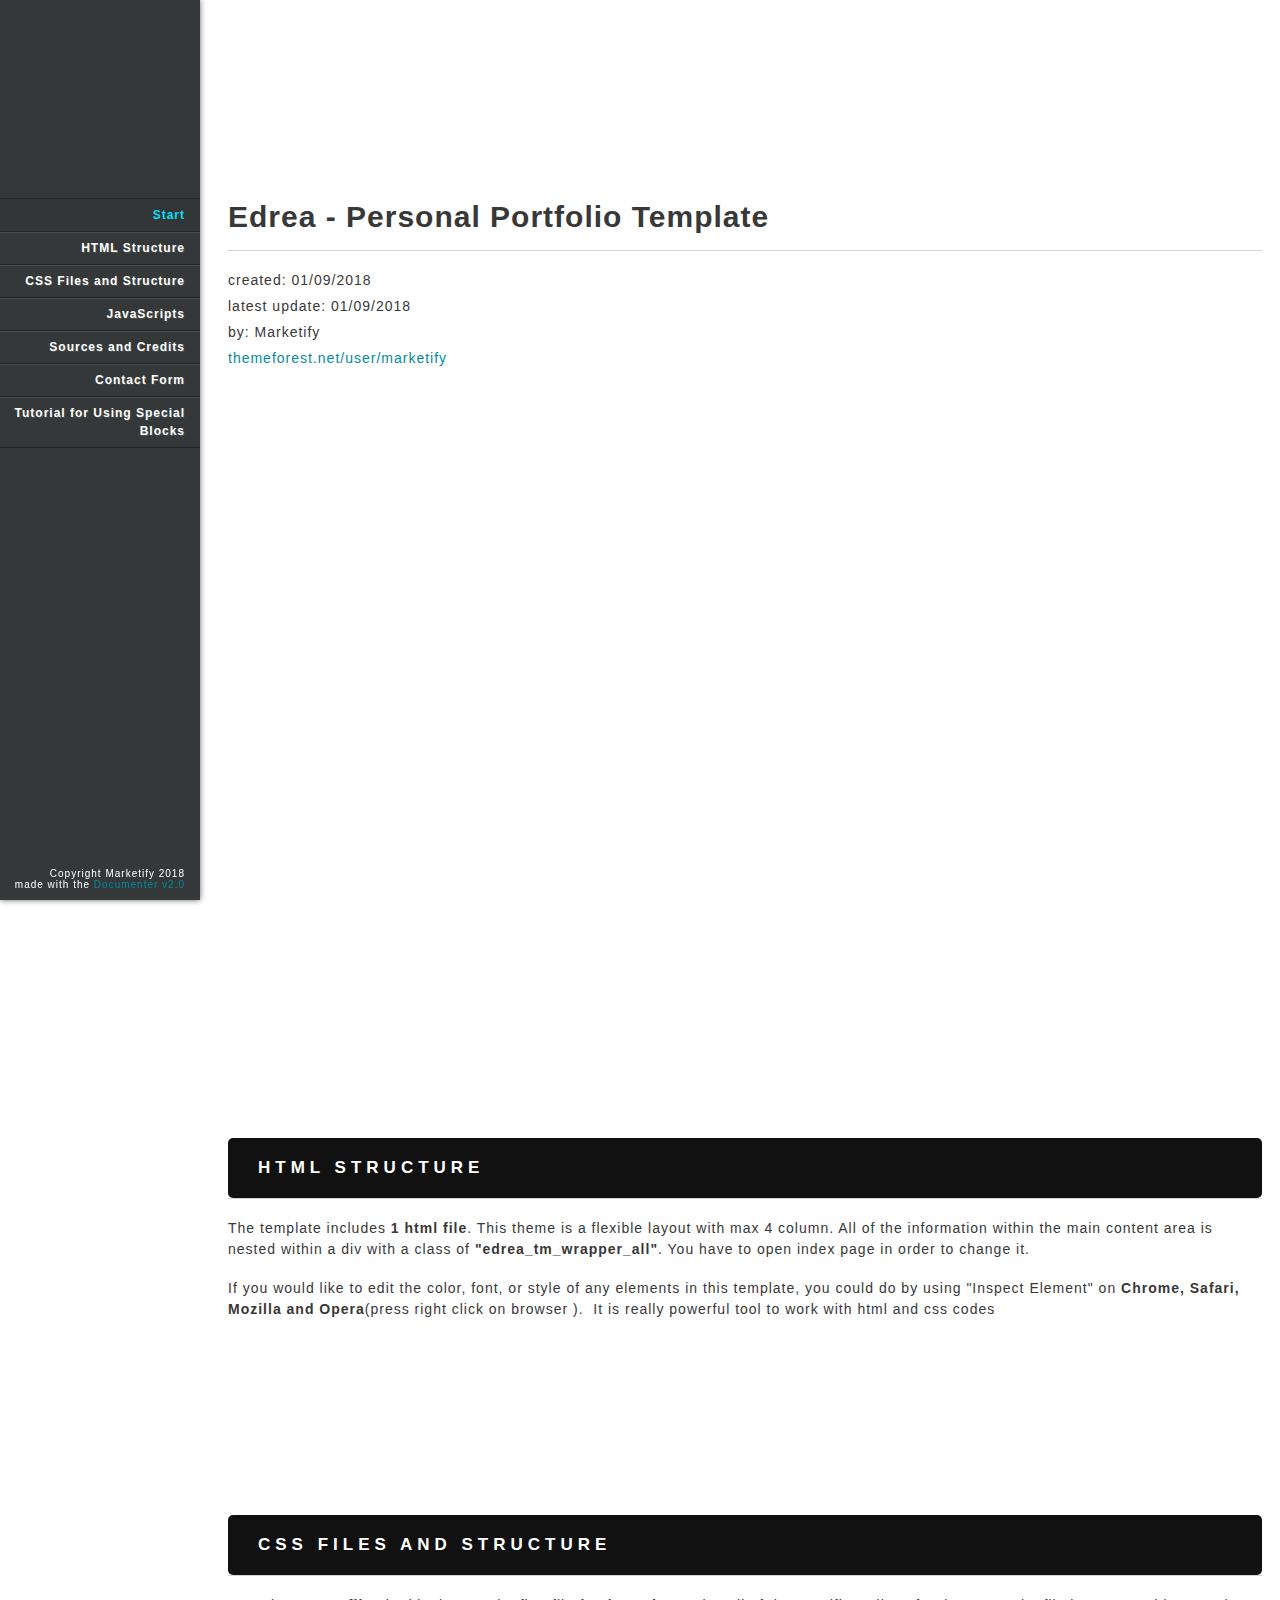
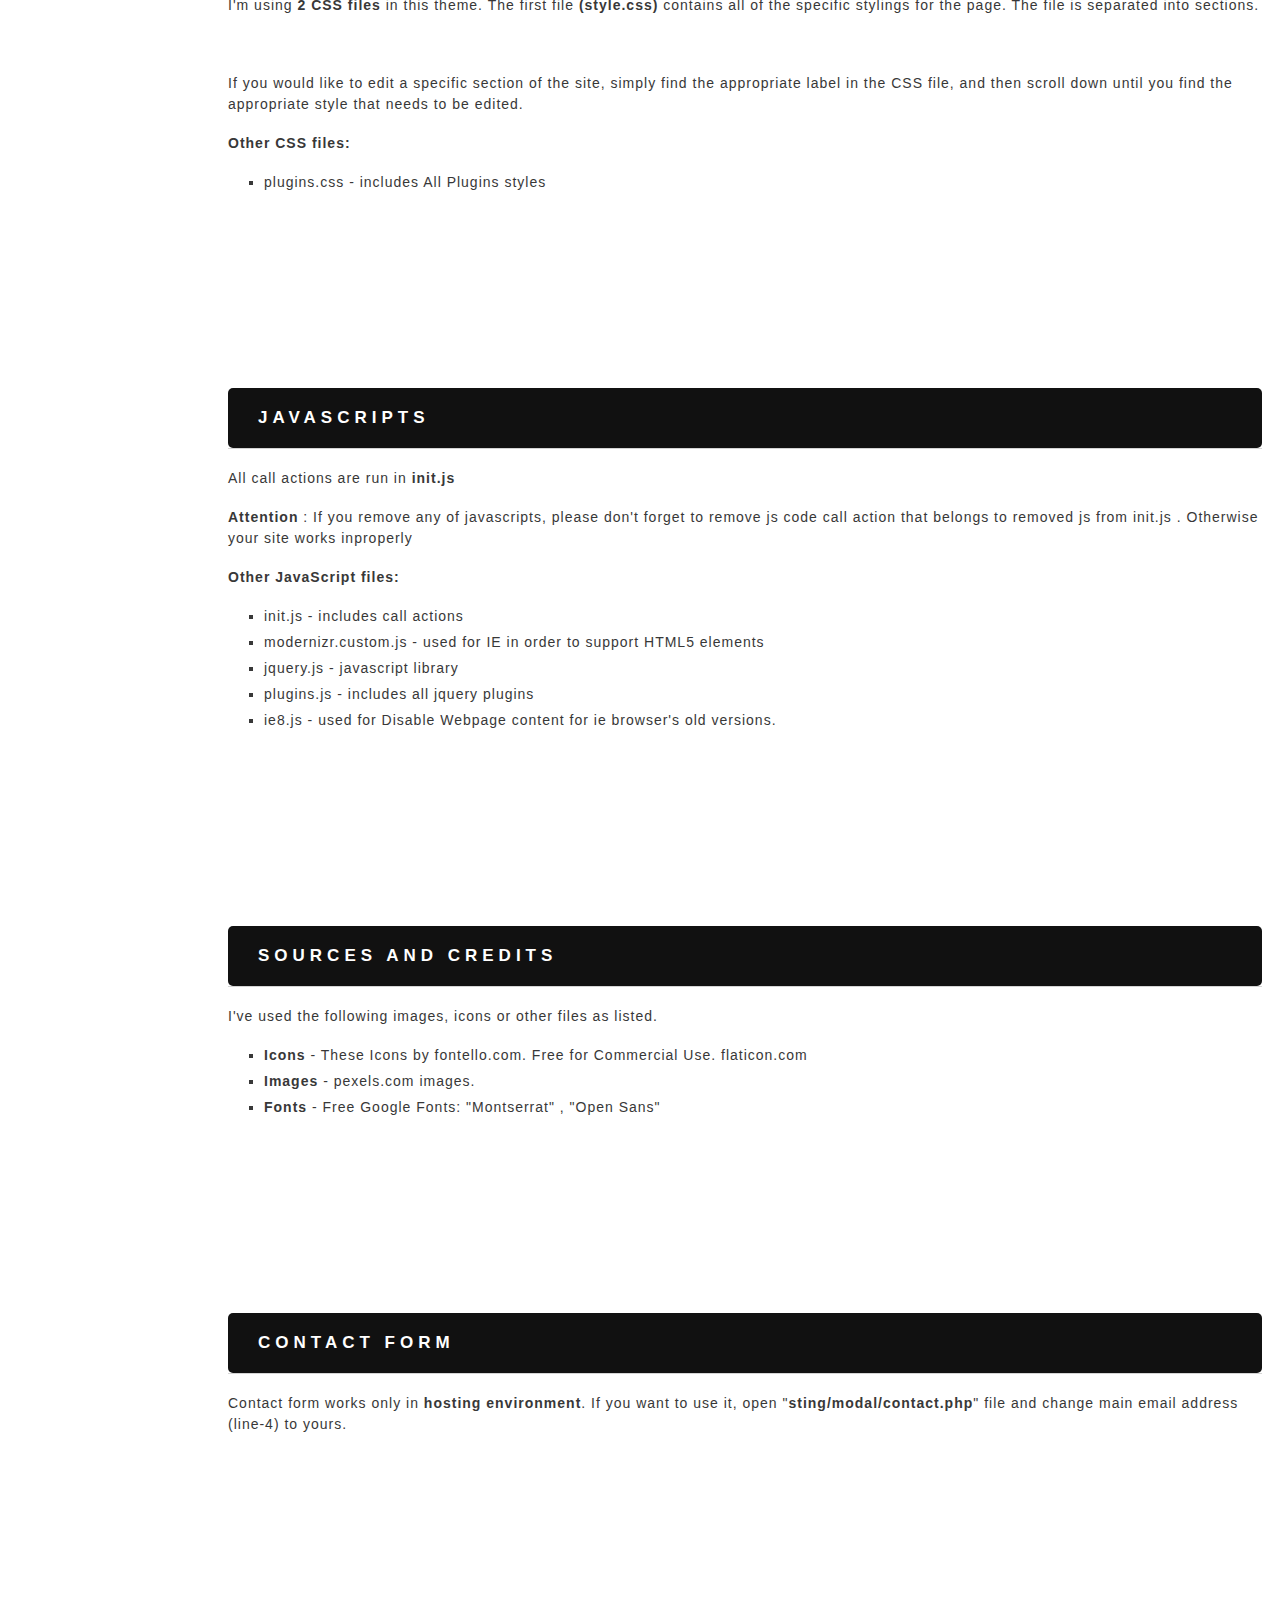
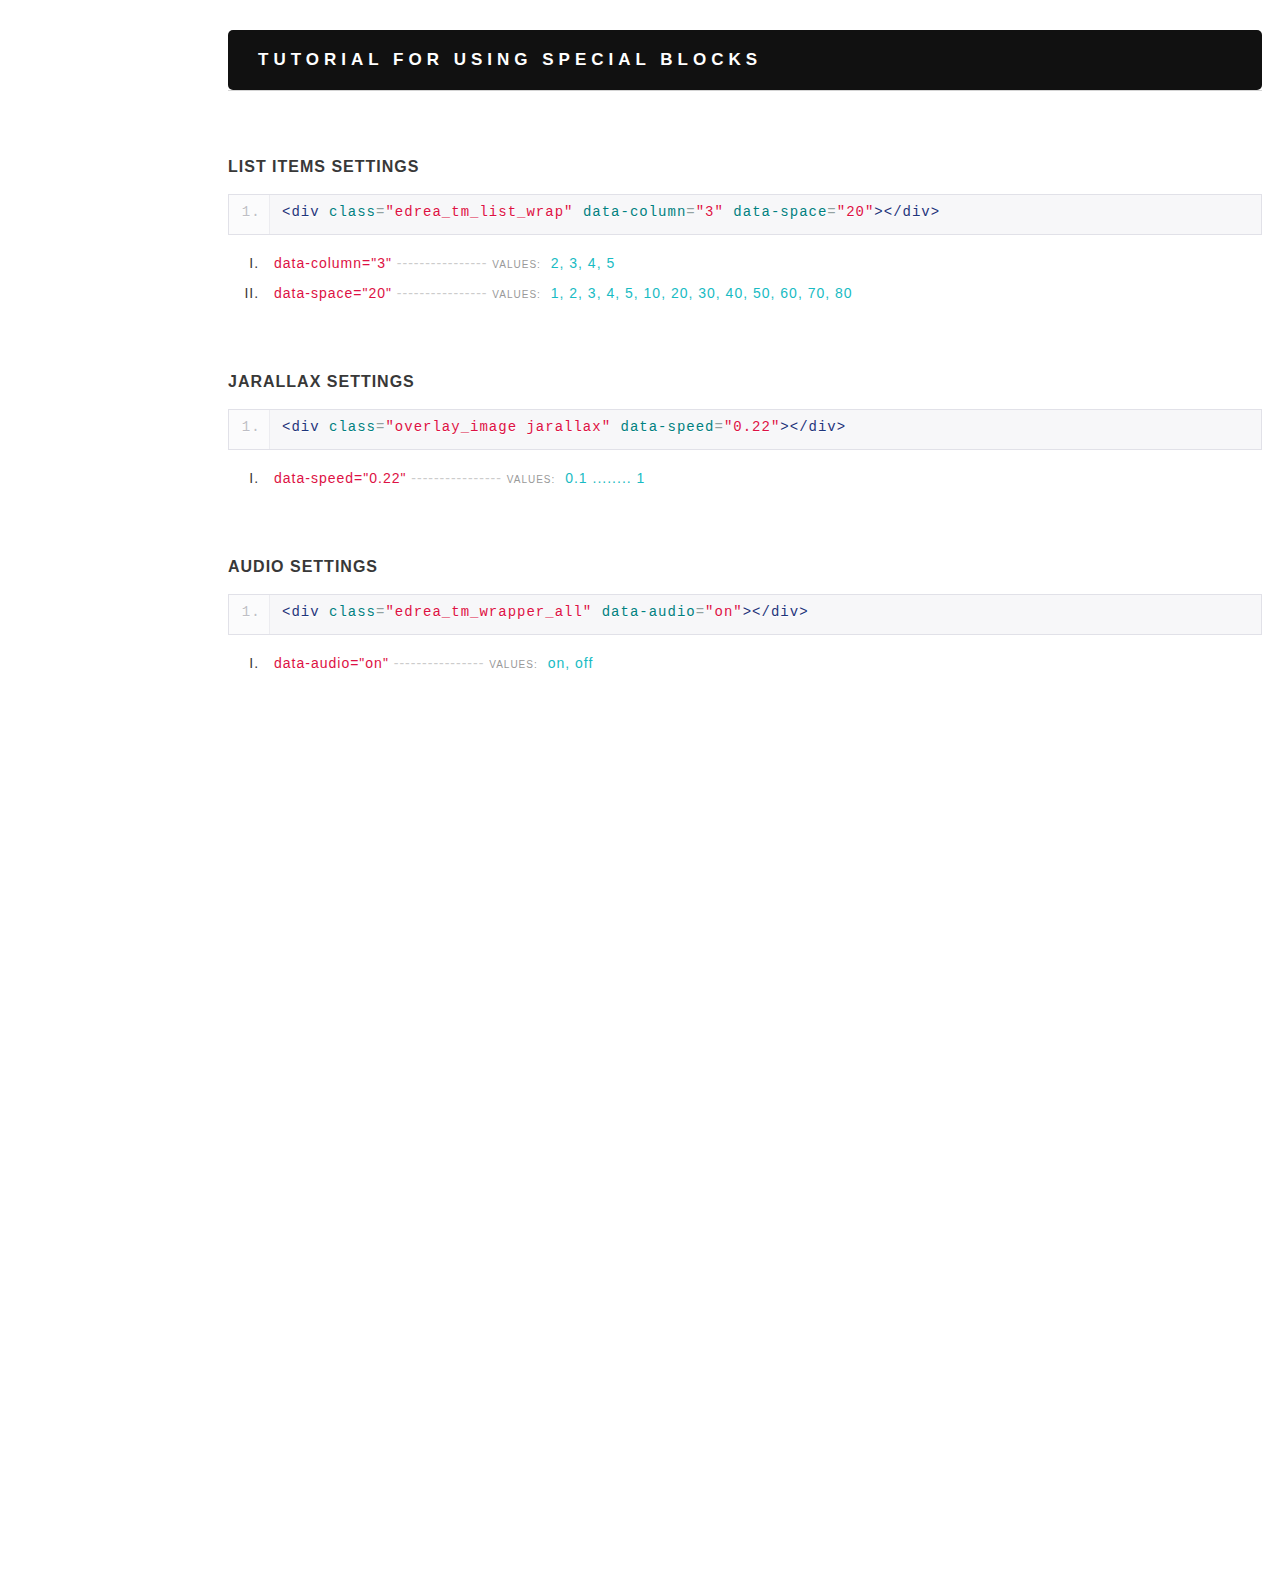
<file: documentation/index.html>
<!doctype html>  
<!--[if IE 6 ]><html lang="en-us" class="ie6"> <![endif]-->
<!--[if IE 7 ]><html lang="en-us" class="ie7"> <![endif]-->
<!--[if IE 8 ]><html lang="en-us" class="ie8"> <![endif]-->
<!--[if (gt IE 7)|!(IE)]><!-->
<html lang="en-us"><!--<![endif]-->
<head>
	<meta charset="utf-8">
	
	<title>Edrea - Documentation</title>
	
	<meta name="description" content="Thank you for purchasing my template. If you have any questions that are beyond the scope of this help file, please feel free to contact with me via my profile page contact form on themeforest.net. Thanks so much!">
	<meta name="author" content="Marketify">
	<meta name="copyright" content="Marketify">
	<meta name="generator" content="Documenter v2.0 http://rxa.li/documenter">
	<meta name="date" content="2018-01-07T00:00:00+01:00">
	
	<link href="assets/js/google-code-prettify/prettify.css" rel="stylesheet">
	<link rel="stylesheet" href="assets/css/documenter_style.css" media="all">
	
	
	
	<script src="assets/js/jquery.js"></script>
	
	<script src="assets/js/jquery.scrollTo.js"></script>
	<script src="assets/js/jquery.easing.js"></script>
	
	<script>document.createElement('section');var duration='500',easing='swing';</script>
	<script src="assets/js/script.js"></script>
    <script src="assets/js/google-code-prettify/prettify.js"></script>
	
	<style>
		html{background-color:#fff;color:#383838;}
		::-moz-selection{background:#333636;color:#00DFFC;}
		::selection{background:#333636;color:#00DFFC;}
		#documenter_sidebar #documenter_logo{background-image:url();}
		a{color:#008C9E;}
		.btn {
			border-radius:3px;
		}
		
		.btn-primary {
			  background-image: -moz-linear-gradient(top, #008C9E, #006673);
			  background-image: -ms-linear-gradient(top, #008C9E, #006673);
			  background-image: -webkit-gradient(linear, 0 0, 0 008C9E%, from(#343838), to(#006673));
			  background-image: -webkit-linear-gradient(top, #008C9E, #006673);
			  background-image: -o-linear-gradient(top, #008C9E, #006673);
			  background-image: linear-gradient(top, #008C9E, #006673);
			  filter: progid:DXImageTransform.Microsoft.gradient(startColorstr='#008C9E', endColorstr='#006673', GradientType=0);
			  border-color: #006673 #006673 #bfbfbf;
			  color:#FFFFFF;
		}
		.btn-primary:hover,
		.btn-primary:active,
		.btn-primary.active,
		.btn-primary.disabled,
		.btn-primary[disabled] {
		  border-color: #008C9E #008C9E #bfbfbf;
		  background-color: #006673;
		}
		hr{border-top:1px solid #D4D4D4;border-bottom:1px solid #FFFFFF;}
		#documenter_sidebar, #documenter_sidebar ul a{background-color:#343838;color:#FFFFFF;}
		#documenter_sidebar ul a{-webkit-text-shadow:1px 1px 0px #494F4F;-moz-text-shadow:1px 1px 0px #494F4F;text-shadow:1px 1px 0px #494F4F;}
		#documenter_sidebar ul{border-top:1px solid #212424;}
		#documenter_sidebar ul a{border-top:1px solid #494F4F;border-bottom:1px solid #212424;color:#FFFFFF;}
		#documenter_sidebar ul a:hover{background:#333636;color:#00DFFC;border-top:1px solid #333636;}
		#documenter_sidebar ul a.current{background:#333636;color:#00DFFC;border-top:1px solid #333636;}
		#documenter_copyright{display:block !important;visibility:visible !important;}
		
		
	</style>
	
</head>
<body class="documenter-project-">
	<div id="documenter_sidebar">
		<a href="#documenter_cover" id="documenter_logo"></a>
		<ul id="documenter_nav">
			<li><a class="current" href="#documenter_cover">Start</a></li>
				
			<li><a href="#html_structure" title="HTML Structure ">HTML Structure </a></li>
			<li><a href="#css_files_and_structure" title="CSS Files and Structure ">CSS Files and Structure </a></li>
			<li><a href="#javascripts" title="JavaScripts">JavaScripts</a></li>
			<li><a href="#sources_and_credits" title="Sources and Credits">Sources and Credits</a></li>
			<li><a href="#contact_form_reservation_form" title="Contact Form">Contact Form</a></li>
			
			<li><a href="#tutorial" title="Tutorial">Tutorial for Using Special Blocks</a></li>

		</ul>
		<div id="documenter_copyright">Copyright Marketify 2018<br>
		made with the <a href="http://rxa.li/documenter">Documenter v2.0</a> 
		</div>
	</div>
	<div id="documenter_content">
	<section id="documenter_cover">
	<h1>Edrea - Personal Portfolio Template</h1>
	
	<div id="documenter_buttons">
		
	</div>
	<hr>
	<ul>
	<li>created: 01/09/2018</li>
	<li>latest update: 01/09/2018</li>
	<li>by: Marketify</li>
	<li><a href="http://themeforest.net/user/marketify">themeforest.net/user/marketify</a></li>
	
	</ul>
	<p></p>
	</section>
	
	<section id="html_structure">
	<div class="page-header"><h3>HTML Structure </h3><hr class="notop"></div>
<div class="desc" style="display: block;">
	<p>
		The template includes <strong>1 html file</strong>. This theme is a flexible layout with max 4 column. All of the information within the main content area is nested within a div with a class of <strong>&quot;edrea_tm_wrapper_all&quot;</strong>. You have to open index page in order to change it.</p>
	<p>
		If you would like to edit the <em>color</em>, <em>font</em>, or <em>style</em> of any elements in this template, you could do by using <em>&quot;Inspect Element&quot;</em> on <strong>Chrome, Safari, </strong><strong>Mozilla</strong><strong> and Opera</strong>(press right click on browser ).&nbsp; It is really powerful tool to work with html and css codes</p>
</div>
<p>&nbsp;
	</p>
</section>
<section id="css_files_and_structure">
	<div class="page-header"><h3>CSS Files and Structure </h3><hr class="notop"></div>
<div class="desc" style="display: block;">
	<p>
		I&#39;m using <strong>2 CSS files</strong> in this theme. The first file <strong>(style.css)</strong> contains all of the specific stylings for the page. The file is separated into sections.</p>
	<p>&nbsp;
		</p>
	<p>
		If you would like to <em>edit</em> a specific section of the site, simply find the appropriate label in the CSS file, and then scroll down until you find the appropriate style that needs to be edited.</p>
	<p>
		<strong>Other CSS files:</strong></p>
	<ul>
		<li>plugins.css - includes <em>All Plugins</em> styles</li>
	</ul>
</div>
<p>&nbsp;
	</p>
</section>
<section id="javascripts">
	<div class="page-header"><h3>JavaScripts</h3><hr class="notop"></div>
<div class="desc" style="display: block;">
	<p>
		All call actions are run in <strong>init.js</strong></p>
	<p>
		<strong>Attention</strong> : If you remove any of javascripts, please don&#39;t forget to remove <em>js code call action</em> that belongs to removed js from <em>init.js</em> . Otherwise your site works inproperly</p>
	<p>
		<strong>Other JavaScript files:</strong></p>
	<ul>
		<li><em>init.js</em> - includes <em>call actions</em></li>
		<li><em>modernizr.custom.js</em> - used for IE in order to support HTML5 elements</li>
		<li><em>jquery.js - javascript library</em></li>
        <li><em>plugins.js</em> - includes all jquery plugins</li>
		<li><em>ie8.js</em> - used for Disable Webpage content for ie browser's old versions.</li>
	</ul>
</div>
<p>&nbsp;
	</p>
</section>

<section id="sources_and_credits">
	<div class="page-header"><h3>Sources and Credits</h3><hr class="notop"></div>
<div class="desc" style="display: block;">
	<p>
		I&#39;ve used the following images, icons or other files as listed.</p>
	<ul>
		<li>
			<strong>Icons</strong> - These Icons by fontello.com. Free for Commercial Use. flaticon.com</li>
		<li>
			<strong>Images</strong> - pexels.com images.</li>
		<li>
			<strong>Fonts</strong> - Free Google Fonts: &quot;Montserrat&quot; , &quot;Open Sans&quot;</li>
	</ul>
</div>
<p>&nbsp;
	</p>
</section>
<section id="contact_form_reservation_form">
	<div class="page-header"><h3>Contact Form</h3><hr class="notop"></div>
<p>
	Contact form works only in <strong>hosting environment</strong>. If you want to use it, open &quot;<strong>sting/modal/contact.php</strong>&quot; file and change main email address (line-4) to yours.</p>
<p>&nbsp;
	</p>
</section>
		
		
		
		<section id="tutorial">
			<div class="page-header"><h3>Tutorial for Using Special Blocks</h3><hr class="notop"></div>

			
			
			
	
            
         
            
            
            <div class="space50"></div>
            <h5>List Items Settings</h5>
            <pre class="prettyprint lang-html linenums">&lt;div class=&quot;edrea_tm_list_wrap&quot; data-column=&quot;3&quot; data-space=&quot;20&quot;&gt;&lt;/div&gt;</pre>
			
            <ul class="a">
            	<li><span class="a">data-column="3" </span>  <span class="c">----------------</span>  <span class="d">values:</span> <span class="b">2, 3, 4, 5</span></li>
            	<li><span class="a">data-space="20" </span>  <span class="c">----------------</span>  <span class="d">values:</span> <span class="b">1, 2, 3, 4, 5, 10, 20, 30, 40, 50, 60, 70, 80</span></li>
            </ul>
            
            
            <div class="space50"></div>
            <h5>Jarallax Settings</h5>
            <pre class="prettyprint lang-html linenums">&lt;div class=&quot;overlay_image jarallax&quot; data-speed=&quot;0.22&quot;&gt;&lt;/div&gt;</pre>
			
            <ul class="a">
            	<li><span class="a">data-speed="0.22" </span>  <span class="c">----------------</span>  <span class="d">values:</span> <span class="b">0.1 ........ 1</span></li>
            </ul>
            
            <div class="space50"></div>
            <h5>Audio Settings</h5>
            <pre class="prettyprint lang-html linenums">&lt;div class=&quot;edrea_tm_wrapper_all&quot; data-audio=&quot;on&quot;&gt;&lt;/div&gt;</pre>
			
            <ul class="a">
            	<li><span class="a">data-audio="on" </span>  <span class="c">----------------</span>  <span class="d">values:</span> <span class="b">on, off</span></li>
            </ul>
            
			
</section>
				
		

	</div>
</body>
</html>
</file>
<file: documentation/assets/js/google-code-prettify/prettify.css>
.com { color: #93a1a1; }
.lit { color: #195f91; }
.pun, .opn, .clo { color: #93a1a1; }
.fun { color: #dc322f; }
.str, .atv { color: #D14; }
.kwd, .linenums .tag { color: #1e347b; }
.typ, .atn, .dec, .var { color: teal; }
.pln { color: #48484c; }

.prettyprint {
  padding: 8px;
  background-color: #f7f7f9;
  border: 1px solid #e1e1e8;
}
.prettyprint.linenums {
  -webkit-box-shadow: inset 40px 0 0 #fbfbfc, inset 41px 0 0 #ececf0;
     -moz-box-shadow: inset 40px 0 0 #fbfbfc, inset 41px 0 0 #ececf0;
          box-shadow: inset 40px 0 0 #fbfbfc, inset 41px 0 0 #ececf0;
}

/* Specify class=linenums on a pre to get line numbering */
ol.linenums {
  margin: 0 0 0 33px; /* IE indents via margin-left */
} 
ol.linenums li {
  padding-left: 12px;
  color: #bebec5;
  line-height: 18px;
  text-shadow: 0 1px 0 #fff;
}
</file>
<file: documentation/assets/css/documenter_style.css>
/*!
 * Documenter 2.0
 * http://rxa.li/documenter
 *
 * Copyright 2011, Xaver Birsak
 * http://revaxarts.com
 *
 */
html,body,div,span,applet,object,iframe,h1,h2,h3,h4,h5,h6,p,blockquote,a,abbr,acronym,address,big,cite,code,del,dfn,em,font,img,ins,kbd,q,s,samp,small,strike,strong,sub,sup,tt,var,dl,dt,dd,ol,ul,li,fieldset,form,label,legend,table,caption,tbody,tfoot,thead,tr,th,td{
	margin:0;
	padding:0;
	border:0;
	outline:0;
	font-weight:inherit;
	font-style:inherit;
	font-size:100%;
	font-family:inherit;
	vertical-align:baseline;
}
html { 
	font-size:101%;
	font-family:Arial,sans-serif;
	font-size:14px;
	-webkit-text-size-adjust:none;
	color:#6F6F6F;
	background-color:#efefef;
	letter-spacing:1px;
}
body{
	min-height:100%;
	height:auto;
	width:100%;
}
footer, header, section {
	display:block;
}
a{ color:#6F6F6F; text-decoration:none; cursor:pointer; }
a:hover { text-decoration:underline }
p, ul, ol{
	margin:18px 0;
	line-height:1.5em;
}
li{
	list-style:none;
}
section li{
	margin-bottom:5px;
}
li.placeholder{
	height:70px;
	width:100%;
	font-size:16px;
}
hr { 
	display:block;
	height:0px;
	line-height:0px;
	border:0;
	border-top:1px solid #ddd;
	border-bottom:1px solid #aaa;
	margin:16px 0;
	padding:0;
	clear:both;
	float:none;
}
hr.notop{
	margin-top:0;
}
strong{
	font-weight:700;
}
#documenter_buttons{
	position:absolute;
	right:10px;
	margin-top:-30px;
}
.btn{
	cursor:pointer;
	width:auto;
	padding:7px 7px 8px;
	border-radius:3px;
	border:1px solid #ccc;
}
.btn:hover{
	border:1px solid #B1B4B0;
	box-shadow:0px 2px 2px rgba(0,0,0,0.1);
	-moz-box-shadow:0px 2px 2px rgba(0,0,0,0.1);
	-webkit-box-shadow:0px 2px 2px rgba(0,0,0,0.1);
	text-decoration:none;
}
.btn:active{
	border:1px solid #B1B4B0;
	box-shadow:inset 0px 2px 2px rgba(0,0,0,0.1);
	-moz-box-shadow:inset 0px 2px 2px rgba(0,0,0,0.1);
	-webkit-box-shadow:inset 0px 2px 2px rgba(0,0,0,0.1);
	background-color:#eee;
}

#documenter_content{
	position:absolute;
	right:18px;
	left:218px;
	padding-left:10px;
	padding-bottom:800px;
	min-height:100%;
	height:auto;
	z-index:1;
}
#documenter_sidebar{
	-moz-box-shadow:0 0 6px rgba(3,3,3,0.6);
	-webkit-box-shadow:0 0 6px rgba(3,3,3,0.6);
	box-shadow:0 0 6px rgba(3,3,3,0.6);
	position:fixed;
	left:0;
	width:200px;
	height:100%;
	min-height:100%;
	z-index:100;
}
#documenter_sidebar a{
	position:relative;
	z-index:100;
}
img{
	border:0;
}
#documenter_copyright{
	position:absolute;
	bottom:10px;
	font-size:10px;
	right:15px;
	width:200px;
	text-align:right;
	z-index:1
}
noscript{
	display:block;
	position:absolute;
	top:238px;
	margin:0 auto;
	width:800px;
	bottom:0;
	z-index:20;
}
noscript p{
	width:800px;
	font-size:20px;
	padding-top:20px;
	margin:0 auto;
	color:#4D4D4D;
}
.small{
	font-size:10px;
	letter-spacing:0;
}

/*----------------------------------------------------------------------*/
/* Sidebar
/*----------------------------------------------------------------------*/

#documenter_sidebar #documenter_logo{
	display:block;
	height:20%;
	max-height:200px;
	min-height:70px;
	width:200px;
	background-position:center center;
	background-repeat:no-repeat;
}
#documenter_sidebar ul{
	font-size:12px;
	font-weight:700;
	min-height:150px;
	height:75%;
	overflow:auto;
}

#documenter_sidebar ul li{
	text-align:right;
	padding:0;
}
#documenter_sidebar ul a{
	display:block;
	border-top:1px solid #ddd;
	border-bottom:1px solid #aaa;
	padding:6px 15px 7px 0;
	text-align:right;
}
#documenter_sidebar ul a:hover,#documenter_sidebar ul a.current{
	-webkit-text-shadow:none;
	-moz-text-shadow:none;
	text-shadow:none;
	text-decoration:none;
}
#documenter_sidebar ul li ul{
	border-top:0;
	font-size:10px;
	min-height:10px;
	height:auto;
	overflow:auto;
	margin:0;
	display:none;
}
#documenter_sidebar ul li ul li a{
	display:block;
	padding:4px 15px 5px 0;
	text-align:right;
}

/*----------------------------------------------------------------------*/
/* Content
/*----------------------------------------------------------------------*/

#documenter_cover{
	position:relative;
	height:800px;
	padding-top:200px !important;
}
#documenter_cover li{
	list-style:none !important;
	margin-left:0 !important;
}
#documenter_cover p{
	width:500px;
}
#documenter_content section{
	padding-top:20px;
	padding-bottom:100px;
}
#documenter_content h1{
	font-size:30px;
	font-weight:700;
}
#documenter_content h2{
	font-size:20px;
	margin-bottom:18px;
	font-weight:100;
}
#documenter_content h3{
	font-size:17px;
	color:#FFF;
	letter-spacing:5px;
	margin:18px 0 0;
	font-weight:600;
	background:#111;
	padding:20px 30px;
	text-transform:uppercase;
	border-radius:5px;
}
#documenter_content h4{
	font-size:20px;
	margin:18px 0;
	font-weight:100;
}
#documenter_content h5{
	font-size:16px;
	margin:18px 0;
	font-weight:600;
	text-transform:uppercase;
}
#documenter_content h6{
	font-size:14px;
	margin:18px 0;
	font-weight:100;
}
#documenter_content p{
	margin:18px 0;
}
#documenter_content ol li{
	list-style:decimal;
	margin-left:36px;
}
#documenter_content ul li{
	list-style:square;
	margin-left:36px;
}
#documenter_content dl{
}
#documenter_content dl dt{
	padding-top:12px;
	font-weight:700;
	font-size:14px;
}
#documenter_content dl dd{
	padding-top:3px;
	margin-left:18px;
}
#documenter_content table{
	border-collapse:collapse;
}
#documenter_content table th{
	font-weight:700;
}
#documenter_content table th, #documenter_content table td{
	padding:3px 7px;
	text-align:left;
}
#documenter_content .warning{
	padding:10px 10px 10px 30px;
	border:1px solid #D5D458;
	background-color:#F0FEB1;
	background-image:url(img/warning.png);
	background-repeat:no-repeat;
	background-position: 8px 11px;
}
#documenter_content .info{
	padding:10px 10px 10px 30px;
	border:1px solid #6AB3FF;
	background-color:#A3D0FF;
	background-image:url(img/info.png);
	background-repeat:no-repeat;
	background-position: 8px 11px;
}
#documenter_content div.alert {
  padding: 8px 35px 8px 14px;
  text-shadow: 0 1px 0 rgba(255, 255, 255, 0.5);
  background-color: #fcf8e3;
  border: 1px solid #fbeed5;
  -webkit-border-radius: 4px;
  -moz-border-radius: 4px;
  border-radius: 4px;
}
#documenter_content div.alert-success,#documenter_content  div.alert-success div.alert-heading {
  color: #468847;
}
#documenter_content div.alert-danger,#documenter_content  div.alert-error {
  background-color: #f2dede;
  border-color: #eed3d7;
}
#documenter_content div.alert-danger,
#documenter_content div.alert-error,
#documenter_content div.alert-danger div.alert-heading,
#documenter_content div.alert-error div.alert-heading {
  color: #b94a48;
}
#documenter_content div.alert-info {
  background-color: #d9edf7;
  border-color: #bce8f1;
}
#documenter_content div.alert-info,#documenter_content  div.alert-info div.alert-heading {
  color: #3a87ad;
}
#documenter_content div.alert-block {
  padding-top: 14px;
  padding-bottom: 14px;
}
#documenter_content div.alert-block > p,#documenter_content  div.alert-block > ul {
  margin-bottom: 0;
}
#documenter_content div.alert-block p + p {
  margin-top: 5px;
}






pre{
	word-break: break-all; 
	word-wrap: break-word;
	white-space: pre-wrap;       /* css-3 */
 	white-space: -moz-pre-wrap;  /* Mozilla, since 1999 */
 	white-space: -pre-wrap;      /* Opera 4-6 */
 	white-space: -o-pre-wrap;    /* Opera 7 */
 	word-wrap: break-word;       /* Internet Explorer 5.5+ */
}
#documenter_content span.a{color:#D14;}
#documenter_content span.b{color:#18bbc3;}
#documenter_content span.c{color:#CCCCCC;}
#documenter_content span.e{color:#D14; background:#F9F2F4; padding: 2px 4px; border-radius:4px; font-size:12px; }
#documenter_content span.d{color:#999; text-transform:uppercase; font-size:10px; margin-right:5px;}
#documenter_content h6.a{text-transform:uppercase; color:#999; font-size:11px; margin-bottom:0px;}
#documenter_content ul.a{}
#documenter_content ul.a li{padding-left:10px; list-style-type:upper-roman; margin-bottom:8px;}
#documenter_content ol.linenums li{margin-left:0px;}

.space10{width:100%; float:left; clear:both; margin-bottom:10px;}
.space20{width:100%; float:left; clear:both; margin-bottom:20px;}
.space30{width:100%; float:left; clear:both; margin-bottom:30px;}
.space40{width:100%; float:left; clear:both; margin-bottom:40px;}
.space50{width:100%; float:left; clear:both; margin-bottom:50px;}
.space60{width:100%; float:left; clear:both; margin-bottom:60px;}
.space70{width:100%; float:left; clear:both; margin-bottom:70px;}
.space80{width:100%; float:left; clear:both; margin-bottom:80px;}
.space90{width:100%; float:left; clear:both; margin-bottom:90px;}
.space100{width:100%; float:left; clear:both; margin-bottom:100px;}
.space200{width:100%; float:left; clear:both; margin-bottom:300px;}
.space300{width:100%; float:left; clear:both; margin-bottom:300px;}
.space400{width:100%; float:left; clear:both; margin-bottom:400px;}
.space500{width:100%; float:left; clear:both; margin-bottom:500px;}
.space1000{width:100%; float:left; clear:both; margin-bottom:1000px;}

.expandable{
	width:100%;
	clear:both;
	z-index:10;
	position:relative;
}
.expandable .etitle{
	padding:0px;
	cursor:pointer;
	position:relative;
	z-index:10;
	padding-left:35px;
}
.expandable .etitle span{
	font-size:14px;
	line-height:1.3;
	position:absolute;
	left:0px;
	top:-3px;
	width:22px;
	height:22px;
	background:#FC0;
	text-align:center;
	display:inline-block;
	color:#000;
	
	-webkit-border-radius:100%;
	-moz-border-radius:100%;
	border-radius:100%;
	
	-webkit-transition: all .3s ease;
	   -moz-transition: all .3s ease;
		-ms-transition: all .3s ease;
		 -o-transition: all .3s ease;
			transition: all .3s ease;
}
.expandable.open .etitle span{
	-webkit-transform:rotateZ(180deg);
	-moz-transform:rotateZ(180deg);
	transform:rotateZ(180deg);
}
.expandable .econtent{
	display:none;
	position:relative;
	padding:0px;
	z-index:10;
}






/*----------------------------------------------------------------------*/
/* Print Styles
/*----------------------------------------------------------------------*/

@media print {
	 * { background: transparent !important; color: black !important; text-shadow: none !important; filter:none !important;
	-ms-filter: none !important; } /* Black prints faster: sanbeiji.com/archives/953 */
	a, a:visited { color: #444 !important; text-decoration: underline; }
	a[href]:after { content: " (" attr(href) ")"; }
	abbr[title]:after { content: " (" attr(title) ")"; }
	.ir a:after, a[href^="javascript:"]:after, a[href^="#"]:after { content: ""; }  /* Don't show links for images, or javascript/internal links */
	pre, blockquote { border: 1px solid #999; page-break-inside: avoid; }
	thead { display: table-header-group; } /* css-discuss.incutio.com/wiki/Printing_Tables */
	tr, img { page-break-inside: avoid; }
	@page { margin: 0.5cm; }
	p, h2, h3 { orphans: 3; widows: 3; }
	h2, h3{ page-break-after: avoid; }
	hr { border-top:1px solid #000 !important;border-bottom:0 !important; }
	
	#documenter_sidebar{
		-moz-box-shadow:none;
		-webkit-box-shadow:none;
		box-shadow:none;
		position:absolute;
		left:10px;
		top:0;
		width:100%;
		margin-top:500px;
	}
	#documenter_sidebar ul:before { content: "Table of Contents"; }
	
	#documenter_sidebar ul{
		border:0 !important;
	}
	#documenter_sidebar ul li{
		border:0 !important;
		text-align:left;
	}
	#documenter_sidebar ul li a{
		border:0 !important;
		text-align:left;
		padding:4px;
	}
	#documenter_sidebar ul li a:hover{
		border:0 !important;
	}
	#documenter_sidebar #documenter_logo{
		display:none;
	}
	#documenter_sidebar #documenter_copyright{
		display:none;
	}
	#documenter_content{
		left:10px;
	}
	#documenter_cover{
		margin-bottom:300px;
	}
	#documenter_content .warning{
		background-image:url(img/warning.png) !important;
		background-repeat:no-repeat !important;
		background-position: 8px 11px !important;
	}
	#documenter_content .info{
		background-image:url(img/info.png) !important;
		background-repeat:no-repeat !important;
		background-position: 8px 11px !important;
	}
}
</file>
